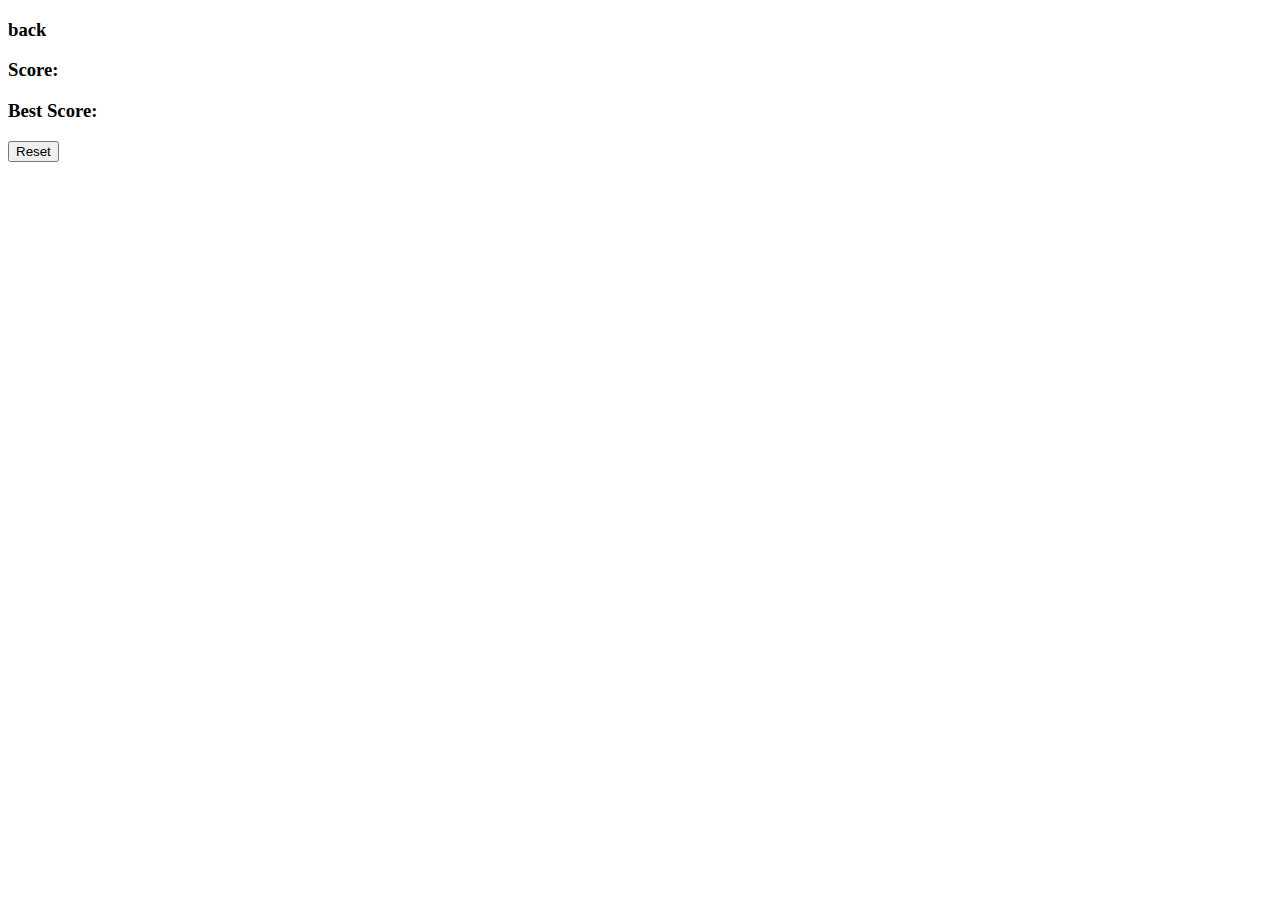
<file: play/play.html>
<!DOCTYPE html>
<html lang="en">
  <head>
    <meta charset="UTF-8" />
    <meta name="viewport" content="width=device-width, initial-scale=1.0" />
    <title>Snake Game</title>
    <link rel="stylesheet" href="play.css" />
    <script defer src="play.js"></script>
  </head>
  <body>
    <nav>
      <a href="../index/index.html"><h3>back</h3></a>
      <h3>Score: <span id="score"></span></h3>
      <h3>Best Score: <span id="score2"></span></h3>
      <button>Reset</button>
    </nav>
    <main>
      <div class="container"></div>
    <main>
  </body>
</html>
</file>
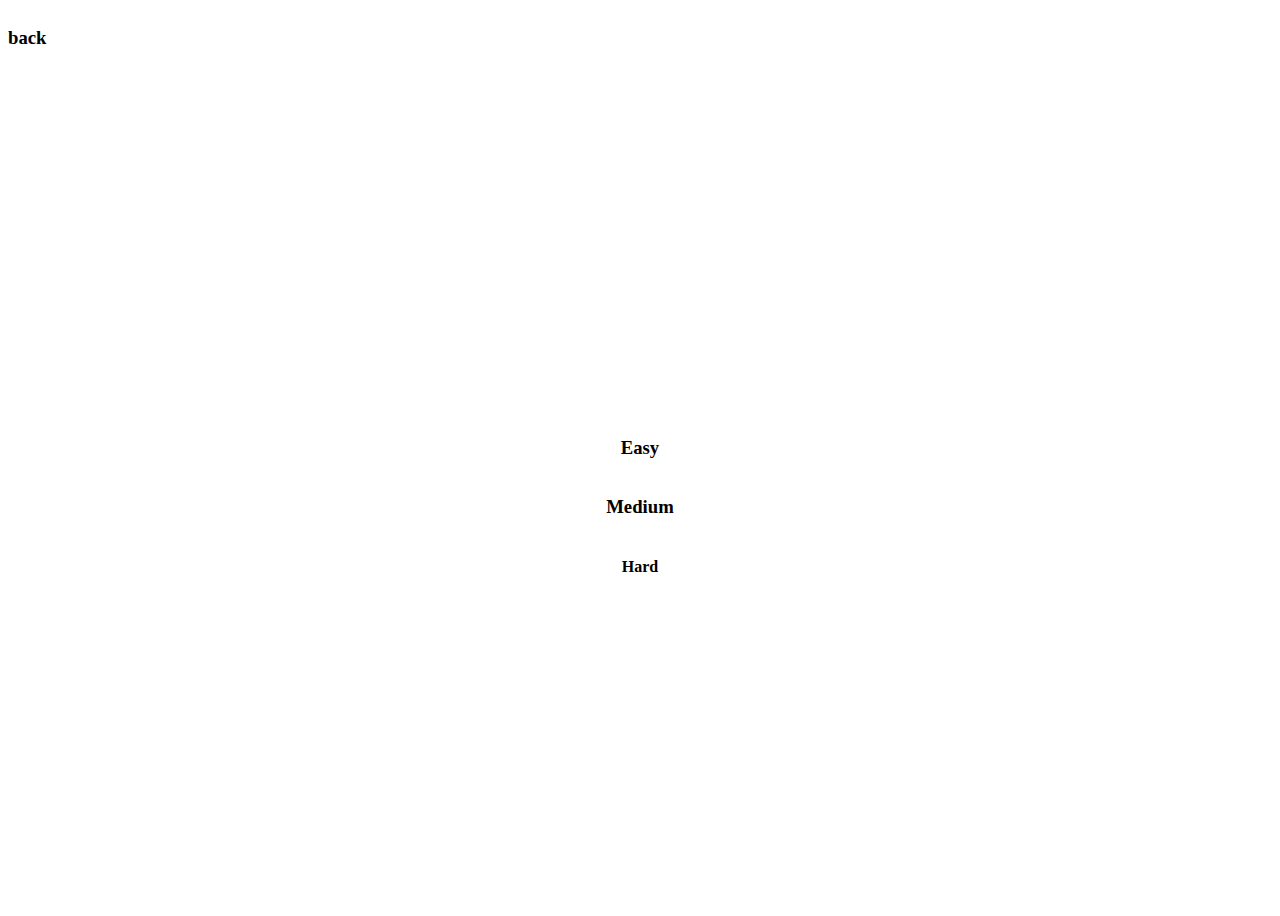
<file: setting/setting.html>
<!DOCTYPE html>
<html lang="en">
  <head>
    <meta charset="UTF-8" />
    <meta name="viewport" content="width=device-width, initial-scale=1.0" />
    <link rel="stylesheet" href="setting.css" />
    <title>Document</title>
  </head>
  <body>
    <nav>
      <a href="../intro/intro.html"><h3>back</h3></a>
    </nav>
    <main>
      <h3>Easy</h3>
      <h3>Medium</h3>
      <h4>Hard</h4>
    </main>
  </body>
</html>
</file>
<file: play/play.css>
a {
  color: black;
  text-decoration: none;
}
</file>
<file: setting/setting.css>
body {
  height: 100vh;
  display: grid;

  grid-template-rows: 100px 1fr;
}

main {
  display: flex;
  flex-direction: column;
  justify-content: center;
  align-items: center;
}

a {
  color: black;
  text-decoration: none;
}
</file>
